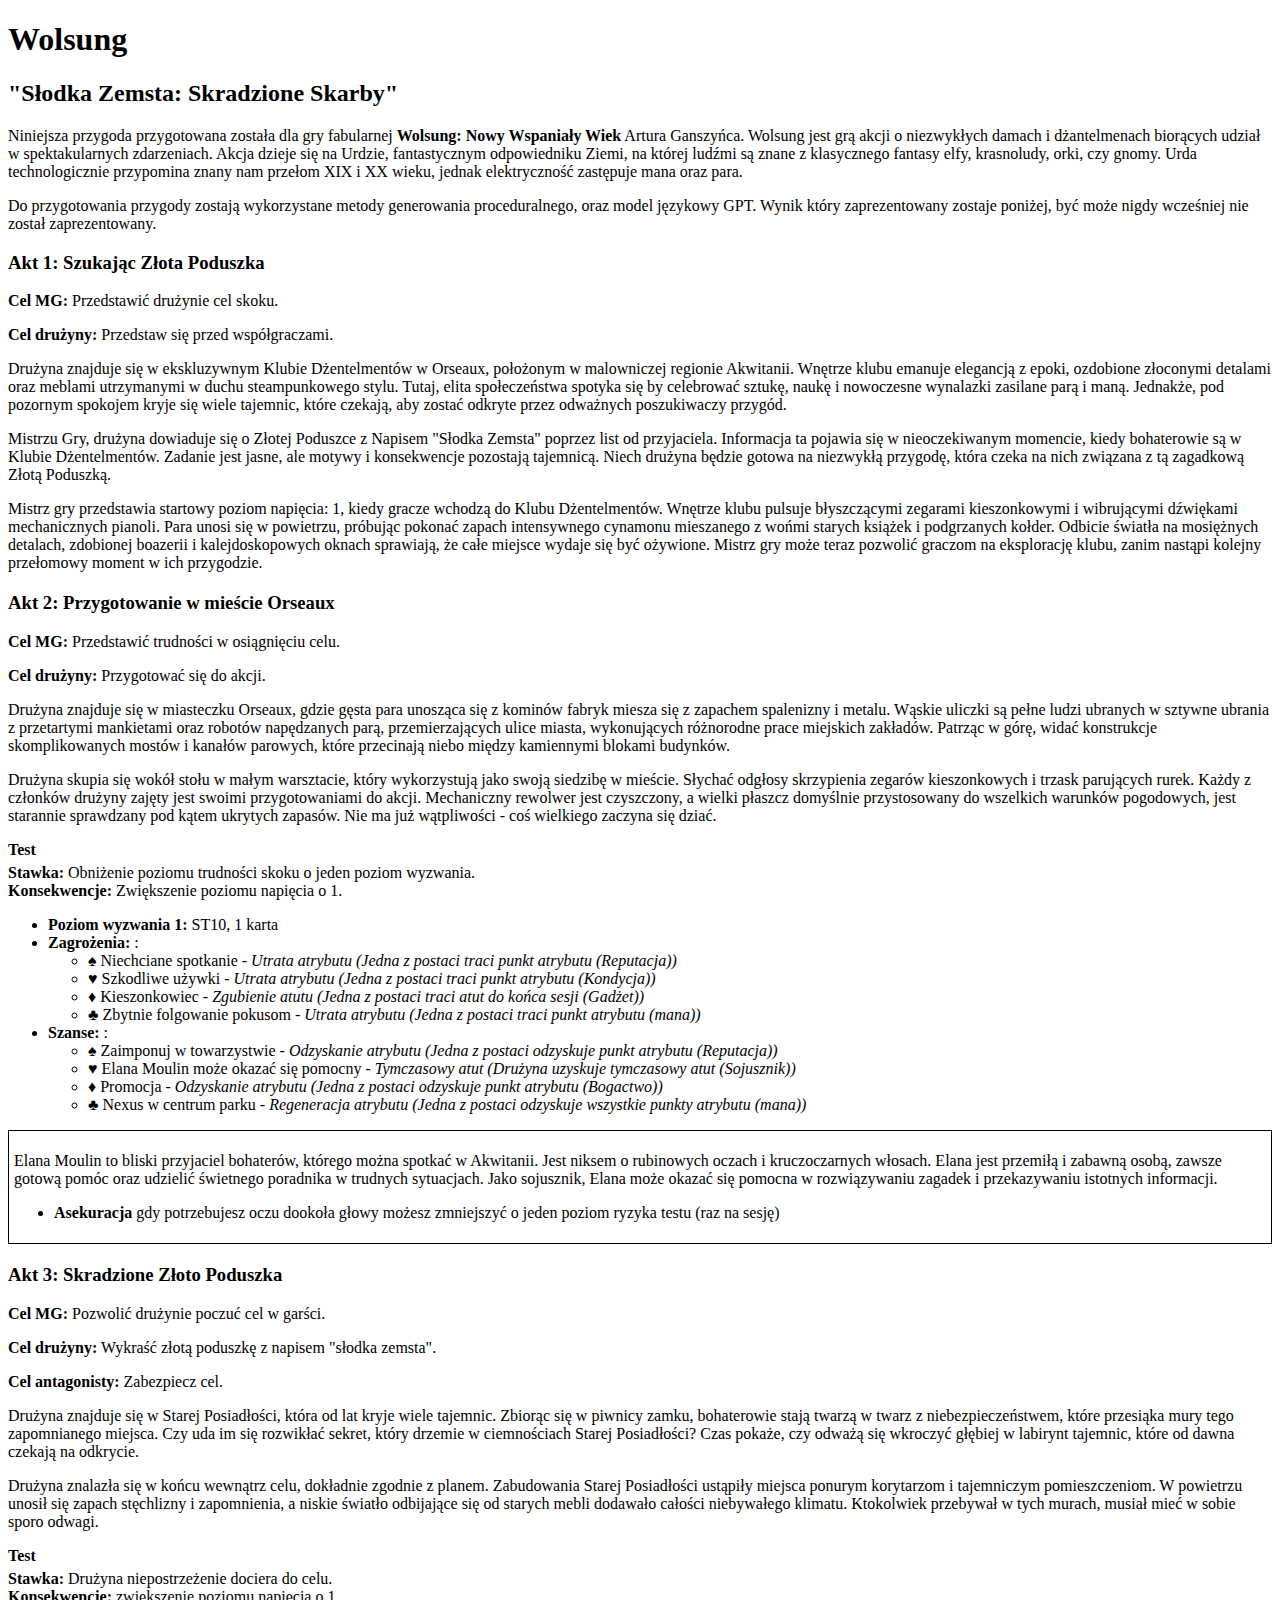
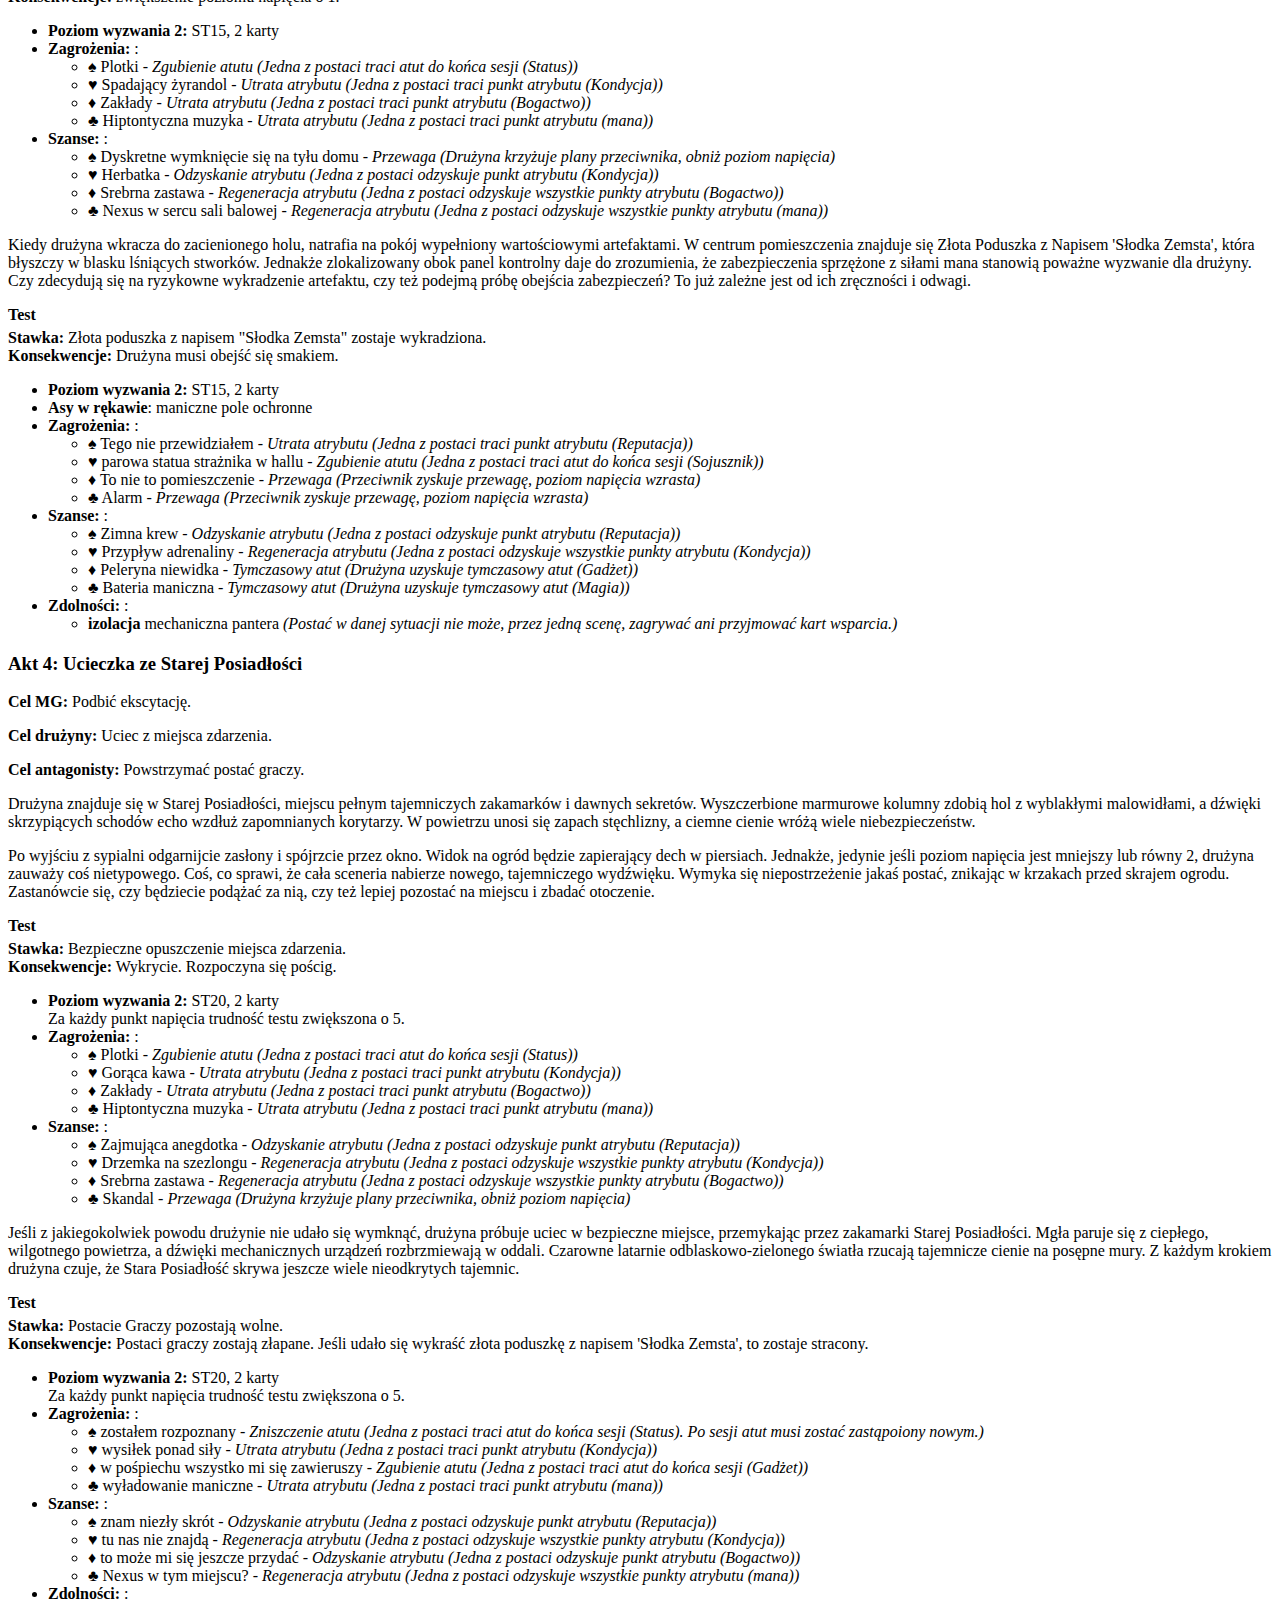
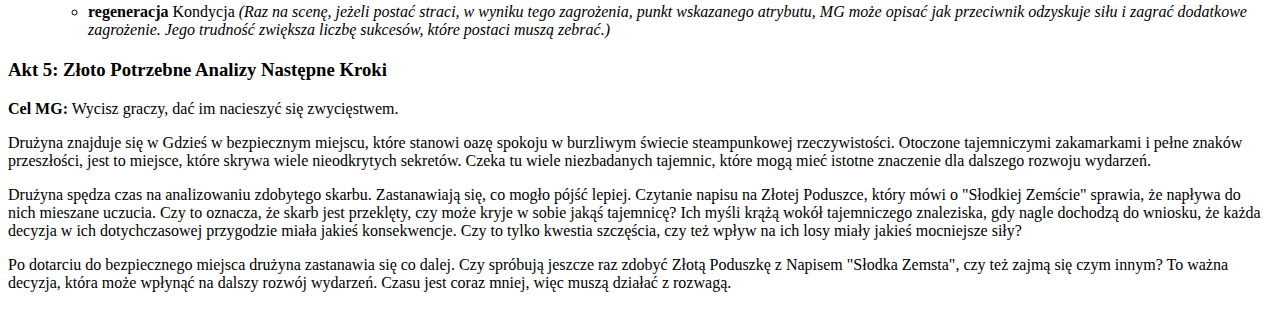
<file: procedural-plot-generation/index.html>
<!DOCTYPE html>
<html lang="pl">

<head>
  <link rel="stylesheet" type="text/css" href="styles.css">
  <title>Wolsung: "Słodka Zemsta: Skradzione Skarby"</title>
  <style type="text/css"></style>
</head>

<body>
  <h1>Wolsung</h1>
  <article>
    <h2>"Słodka Zemsta: Skradzione Skarby"</h2>

    <p>
      Niniejsza przygoda przygotowana została dla gry fabularnej
      <span class="bold">Wolsung: Nowy Wspaniały Wiek</span> Artura Ganszyńca.
      Wolsung jest grą akcji o niezwykłych damach i dżantelmenach biorących udział w spektakularnych zdarzeniach.
      Akcja dzieje się na Urdzie, fantastycznym odpowiedniku Ziemi, na której ludźmi są znane z klasycznego fantasy
      elfy, krasnoludy, orki, czy gnomy. Urda technologicznie przypomina znany nam przełom XIX i XX wieku, jednak
      elektryczność zastępuje mana oraz para.
    </p>

    <p>
      Do przygotowania przygody zostają wykorzystane metody generowania proceduralnego, oraz model językowy GPT.
      Wynik który zaprezentowany zostaje poniżej, być może nigdy wcześniej nie został zaprezentowany.
    </p>

    <section class="section">
      <h3>Akt 1: Szukając Złota Poduszka</h3>
      <p>
        <span class="bold">Cel MG:</span>
        Przedstawić drużynie cel skoku.
      </p>
      <p>
        <span class="bold">Cel drużyny:</span>
        Przedstaw się przed współgraczami.
      </p>

      <p>Drużyna znajduje się w ekskluzywnym Klubie Dżentelmentów w Orseaux, położonym w malowniczej regionie Akwitanii.
        Wnętrze klubu emanuje elegancją z epoki, ozdobione złoconymi detalami oraz meblami utrzymanymi w duchu
        steampunkowego stylu. Tutaj, elita społeczeństwa spotyka się by celebrować sztukę, naukę i nowoczesne wynalazki
        zasilane parą i maną. Jednakże, pod pozornym spokojem kryje się wiele tajemnic, które czekają, aby zostać
        odkryte przez odważnych poszukiwaczy przygód.</p>
      <p>Mistrzu Gry, drużyna dowiaduje się o Złotej Poduszce z Napisem "Słodka Zemsta" poprzez list od przyjaciela.
        Informacja ta pojawia się w nieoczekiwanym momencie, kiedy bohaterowie są w Klubie Dżentelmentów. Zadanie jest
        jasne, ale motywy i konsekwencje pozostają tajemnicą. Niech drużyna będzie gotowa na niezwykłą przygodę, która
        czeka na nich związana z tą zagadkową Złotą Poduszką.</p>
      <p>Mistrz gry przedstawia startowy poziom napięcia: 1, kiedy gracze wchodzą do Klubu Dżentelmentów. Wnętrze klubu
        pulsuje błyszczącymi zegarami kieszonkowymi i wibrującymi dźwiękami mechanicznych pianoli. Para unosi się w
        powietrzu, próbując pokonać zapach intensywnego cynamonu mieszanego z wońmi starych książek i podgrzanych
        kołder. Odbicie światła na mosiężnych detalach, zdobionej boazerii i kalejdoskopowych oknach sprawiają, że całe
        miejsce wydaje się być ożywione. Mistrz gry może teraz pozwolić graczom na eksplorację klubu, zanim nastąpi
        kolejny przełomowy moment w ich przygodzie.</p>

    </section>
    <section class="section">
      <h3>Akt 2: Przygotowanie w mieście Orseaux</h3>
      <p>
        <span class="bold">Cel MG:</span>
        Przedstawić trudności w osiągnięciu celu.
      </p>
      <p>
        <span class="bold">Cel drużyny:</span>
        Przygotować się do akcji.
      </p>

      <p>Drużyna znajduje się w miasteczku Orseaux, gdzie gęsta para unosząca się z kominów fabryk miesza się z zapachem
        spalenizny i metalu. Wąskie uliczki są pełne ludzi ubranych w sztywne ubrania z przetartymi mankietami oraz
        robotów napędzanych parą, przemierzających ulice miasta, wykonujących różnorodne prace miejskich zakładów.
        Patrząc w górę, widać konstrukcje skomplikowanych mostów i kanałów parowych, które przecinają niebo między
        kamiennymi blokami budynków.</p>
      <p>Drużyna skupia się wokół stołu w małym warsztacie, który wykorzystują jako swoją siedzibę w mieście. Słychać
        odgłosy skrzypienia zegarów kieszonkowych i trzask parujących rurek. Każdy z członków drużyny zajęty jest swoimi
        przygotowaniami do akcji. Mechaniczny rewolwer jest czyszczony, a wielki płaszcz domyślnie przystosowany do
        wszelkich warunków pogodowych, jest starannie sprawdzany pod kątem ukrytych zapasów. Nie ma już wątpliwości -
        coś wielkiego zaczyna się dziać.</p>
      <h4 class="margin-bottom-5 capitalize">test</h4>
      <p class="marginless"><span class="bold">Stawka:</span> Obniżenie poziomu trudności skoku o jeden poziom wyzwania.
      </p>
      <p class="marginless"><span class="bold">Konsekwencje:</span> Zwiększenie poziomu napięcia o 1.</p>
      <ul>
        <li>
          <span class="bold">Poziom wyzwania 1:</span>
          ST10, 1 karta
        </li>

        <li>
          <span class="bold">Zagrożenia: </span>:
          <ul>
            <li>
              ♠ Niechciane spotkanie -
              <span class="italic">Utrata atrybutu (Jedna z postaci traci punkt atrybutu (Reputacja))</span>
            </li>
            <li>
              ♥ Szkodliwe używki -
              <span class="italic">Utrata atrybutu (Jedna z postaci traci punkt atrybutu (Kondycja))</span>
            </li>
            <li>
              ♦ Kieszonkowiec -
              <span class="italic">Zgubienie atutu (Jedna z postaci traci atut do końca sesji (Gadżet))</span>
            </li>
            <li>
              ♣ Zbytnie folgowanie pokusom -
              <span class="italic">Utrata atrybutu (Jedna z postaci traci punkt atrybutu (mana))</span>
            </li>
          </ul>
        </li>
        <li>
          <span class="bold">Szanse: </span>:
          <ul>
            <li>
              ♠ Zaimponuj w towarzystwie -
              <span class="italic">Odzyskanie atrybutu (Jedna z postaci odzyskuje punkt atrybutu (Reputacja))</span>
            </li>
            <li>
              ♥ Elana Moulin może okazać się pomocny -
              <span class="italic">Tymczasowy atut (Drużyna uzyskuje tymczasowy atut (Sojusznik))</span>
            </li>
            <li>
              ♦ Promocja -
              <span class="italic">Odzyskanie atrybutu (Jedna z postaci odzyskuje punkt atrybutu (Bogactwo))</span>
            </li>
            <li>
              ♣ Nexus w centrum parku -
              <span class="italic">Regeneracja atrybutu (Jedna z postaci odzyskuje wszystkie punkty atrybutu
                (mana))</span>
            </li>
          </ul>
        </li>
      </ul>

      <aside style="border: black solid 1px; padding: 5px;">
        <p>Elana Moulin to bliski przyjaciel bohaterów, którego można spotkać w Akwitanii. Jest niksem o rubinowych
          oczach i kruczoczarnych włosach. Elana jest przemiłą i zabawną osobą, zawsze gotową pomóc oraz udzielić
          świetnego poradnika w trudnych sytuacjach. Jako sojusznik, Elana może okazać się pomocna w rozwiązywaniu
          zagadek i przekazywaniu istotnych informacji.</p>
        <ul>
          <li><span class="bold">Asekuracja</span> gdy potrzebujesz oczu dookoła głowy możesz zmniejszyć o jeden poziom
            ryzyka testu (raz na sesję)</li>
        </ul>
      </aside>
    </section>
    <section class="section">
      <h3>Akt 3: Skradzione Złoto Poduszka</h3>
      <p>
        <span class="bold">Cel MG:</span>
        Pozwolić drużynie poczuć cel w garści.
      </p>
      <p>
        <span class="bold">Cel drużyny:</span>
        Wykraść złotą poduszkę z napisem "słodka zemsta".
      </p>
      <p>
        <span class="bold">Cel antagonisty:</span>
        Zabezpiecz cel.
      </p>

      <p>Drużyna znajduje się w Starej Posiadłości, która od lat kryje wiele tajemnic. Zbiorąc się w piwnicy zamku,
        bohaterowie stają twarzą w twarz z niebezpieczeństwem, które przesiąka mury tego zapomnianego miejsca. Czy uda
        im się rozwikłać sekret, który drzemie w ciemnościach Starej Posiadłości? Czas pokaże, czy odważą się wkroczyć
        głębiej w labirynt tajemnic, które od dawna czekają na odkrycie.</p>
      <p>Drużyna znalazła się w końcu wewnątrz celu, dokładnie zgodnie z planem. Zabudowania Starej Posiadłości ustąpiły
        miejsca ponurym korytarzom i tajemniczym pomieszczeniom. W powietrzu unosił się zapach stęchlizny i zapomnienia,
        a niskie światło odbijające się od starych mebli dodawało całości niebywałego klimatu. Ktokolwiek przebywał w
        tych murach, musiał mieć w sobie sporo odwagi.</p>
      <h4 class="margin-bottom-5 capitalize">test</h4>
      <p class="marginless"><span class="bold">Stawka:</span> Drużyna niepostrzeżenie dociera do celu.</p>
      <p class="marginless"><span class="bold">Konsekwencje:</span> zwiększenie poziomu napięcia o 1.</p>
      <ul>
        <li>
          <span class="bold">Poziom wyzwania 2:</span>
          ST15, 2 karty
        </li>

        <li>
          <span class="bold">Zagrożenia: </span>:
          <ul>
            <li>
              ♠ Plotki -
              <span class="italic">Zgubienie atutu (Jedna z postaci traci atut do końca sesji (Status))</span>
            </li>
            <li>
              ♥ Spadający żyrandol -
              <span class="italic">Utrata atrybutu (Jedna z postaci traci punkt atrybutu (Kondycja))</span>
            </li>
            <li>
              ♦ Zakłady -
              <span class="italic">Utrata atrybutu (Jedna z postaci traci punkt atrybutu (Bogactwo))</span>
            </li>
            <li>
              ♣ Hiptontyczna muzyka -
              <span class="italic">Utrata atrybutu (Jedna z postaci traci punkt atrybutu (mana))</span>
            </li>
          </ul>
        </li>
        <li>
          <span class="bold">Szanse: </span>:
          <ul>
            <li>
              ♠ Dyskretne wymknięcie się na tyłu domu -
              <span class="italic">Przewaga (Drużyna krzyżuje plany przeciwnika, obniż poziom napięcia)</span>
            </li>
            <li>
              ♥ Herbatka -
              <span class="italic">Odzyskanie atrybutu (Jedna z postaci odzyskuje punkt atrybutu (Kondycja))</span>
            </li>
            <li>
              ♦ Srebrna zastawa -
              <span class="italic">Regeneracja atrybutu (Jedna z postaci odzyskuje wszystkie punkty atrybutu
                (Bogactwo))</span>
            </li>
            <li>
              ♣ Nexus w sercu sali balowej -
              <span class="italic">Regeneracja atrybutu (Jedna z postaci odzyskuje wszystkie punkty atrybutu
                (mana))</span>
            </li>
          </ul>
        </li>
      </ul>
      <p>Kiedy drużyna wkracza do zacienionego holu, natrafia na pokój wypełniony wartościowymi artefaktami. W centrum
        pomieszczenia znajduje się Złota Poduszka z Napisem 'Słodka Zemsta', która błyszczy w blasku lśniących stworków.
        Jednakże zlokalizowany obok panel kontrolny daje do zrozumienia, że zabezpieczenia sprzężone z siłami mana
        stanowią poważne wyzwanie dla drużyny. Czy zdecydują się na ryzykowne wykradzenie artefaktu, czy też podejmą
        próbę obejścia zabezpieczeń? To już zależne jest od ich zręczności i odwagi.</p>
      <h4 class="margin-bottom-5 capitalize">test</h4>
      <p class="marginless"><span class="bold">Stawka:</span> Złota poduszka z napisem "Słodka Zemsta" zostaje
        wykradziona.</p>
      <p class="marginless"><span class="bold">Konsekwencje:</span> Drużyna musi obejść się smakiem.</p>
      <ul>
        <li>
          <span class="bold">Poziom wyzwania 2:</span>
          ST15, 2 karty
        </li>

        <li>
          <span class="bold">Asy w rękawie</span>: maniczne pole ochronne
        </li>
        <li>
          <span class="bold">Zagrożenia: </span>:
          <ul>
            <li>
              ♠ Tego nie przewidziałem -
              <span class="italic">Utrata atrybutu (Jedna z postaci traci punkt atrybutu (Reputacja))</span>
            </li>
            <li>
              ♥ parowa statua strażnika w hallu -
              <span class="italic">Zgubienie atutu (Jedna z postaci traci atut do końca sesji (Sojusznik))</span>
            </li>
            <li>
              ♦ To nie to pomieszczenie -
              <span class="italic">Przewaga (Przeciwnik zyskuje przewagę, poziom napięcia wzrasta)</span>
            </li>
            <li>
              ♣ Alarm -
              <span class="italic">Przewaga (Przeciwnik zyskuje przewagę, poziom napięcia wzrasta)</span>
            </li>
          </ul>
        </li>
        <li>
          <span class="bold">Szanse: </span>:
          <ul>
            <li>
              ♠ Zimna krew -
              <span class="italic">Odzyskanie atrybutu (Jedna z postaci odzyskuje punkt atrybutu (Reputacja))</span>
            </li>
            <li>
              ♥ Przypływ adrenaliny -
              <span class="italic">Regeneracja atrybutu (Jedna z postaci odzyskuje wszystkie punkty atrybutu
                (Kondycja))</span>
            </li>
            <li>
              ♦ Peleryna niewidka -
              <span class="italic">Tymczasowy atut (Drużyna uzyskuje tymczasowy atut (Gadżet))</span>
            </li>
            <li>
              ♣ Bateria maniczna -
              <span class="italic">Tymczasowy atut (Drużyna uzyskuje tymczasowy atut (Magia))</span>
            </li>
          </ul>
        </li>
        <li>
          <span class="bold">Zdolności: </span>:
          <ul>
            <li>
              <span class="bold">izolacja</span>
              mechaniczna pantera
              <span class="italic">(Postać w danej sytuacji nie może, przez jedną scenę, zagrywać ani przyjmować kart
                wsparcia.)</span>
            </li>
          </ul>
        </li>
      </ul>

    </section>
    <section class="section">
      <h3>Akt 4: Ucieczka ze Starej Posiadłości</h3>
      <p>
        <span class="bold">Cel MG:</span>
        Podbić ekscytację.
      </p>
      <p>
        <span class="bold">Cel drużyny:</span>
        Uciec z miejsca zdarzenia.
      </p>
      <p>
        <span class="bold">Cel antagonisty:</span>
        Powstrzymać postać graczy.
      </p>

      <p>Drużyna znajduje się w Starej Posiadłości, miejscu pełnym tajemniczych zakamarków i dawnych sekretów.
        Wyszczerbione marmurowe kolumny zdobią hol z wyblakłymi malowidłami, a dźwięki skrzypiących schodów echo wzdłuż
        zapomnianych korytarzy. W powietrzu unosi się zapach stęchlizny, a ciemne cienie wróżą wiele niebezpieczeństw.
      </p>
      <p>Po wyjściu z sypialni odgarnijcie zasłony i spójrzcie przez okno. Widok na ogród będzie zapierający dech w
        piersiach. Jednakże, jedynie jeśli poziom napięcia jest mniejszy lub równy 2, drużyna zauważy coś nietypowego.
        Coś, co sprawi, że cała sceneria nabierze nowego, tajemniczego wydźwięku. Wymyka się niepostrzeżenie jakaś
        postać, znikając w krzakach przed skrajem ogrodu. Zastanówcie się, czy będziecie podążać za nią, czy też lepiej
        pozostać na miejscu i zbadać otoczenie.</p>
      <h4 class="margin-bottom-5 capitalize">test</h4>
      <p class="marginless"><span class="bold">Stawka:</span> Bezpieczne opuszczenie miejsca zdarzenia.</p>
      <p class="marginless"><span class="bold">Konsekwencje:</span> Wykrycie. Rozpoczyna się pościg.</p>
      <ul>
        <li>
          <span class="bold">Poziom wyzwania 2:</span>
          ST20, 2 karty
        </li>
        Za każdy punkt napięcia trudność testu zwiększona o 5.
        <li>
          <span class="bold">Zagrożenia: </span>:
          <ul>
            <li>
              ♠ Plotki -
              <span class="italic">Zgubienie atutu (Jedna z postaci traci atut do końca sesji (Status))</span>
            </li>
            <li>
              ♥ Gorąca kawa -
              <span class="italic">Utrata atrybutu (Jedna z postaci traci punkt atrybutu (Kondycja))</span>
            </li>
            <li>
              ♦ Zakłady -
              <span class="italic">Utrata atrybutu (Jedna z postaci traci punkt atrybutu (Bogactwo))</span>
            </li>
            <li>
              ♣ Hiptontyczna muzyka -
              <span class="italic">Utrata atrybutu (Jedna z postaci traci punkt atrybutu (mana))</span>
            </li>
          </ul>
        </li>
        <li>
          <span class="bold">Szanse: </span>:
          <ul>
            <li>
              ♠ Zajmująca anegdotka -
              <span class="italic">Odzyskanie atrybutu (Jedna z postaci odzyskuje punkt atrybutu (Reputacja))</span>
            </li>
            <li>
              ♥ Drzemka na szezlongu -
              <span class="italic">Regeneracja atrybutu (Jedna z postaci odzyskuje wszystkie punkty atrybutu
                (Kondycja))</span>
            </li>
            <li>
              ♦ Srebrna zastawa -
              <span class="italic">Regeneracja atrybutu (Jedna z postaci odzyskuje wszystkie punkty atrybutu
                (Bogactwo))</span>
            </li>
            <li>
              ♣ Skandal -
              <span class="italic">Przewaga (Drużyna krzyżuje plany przeciwnika, obniż poziom napięcia)</span>
            </li>
          </ul>
        </li>
      </ul>
      <p>Jeśli z jakiegokolwiek powodu drużynie nie udało się wymknąć, drużyna próbuje uciec w bezpieczne miejsce,
        przemykając przez zakamarki Starej Posiadłości. Mgła paruje się z ciepłego, wilgotnego powietrza, a dźwięki
        mechanicznych urządzeń rozbrzmiewają w oddali. Czarowne latarnie odblaskowo-zielonego światła rzucają tajemnicze
        cienie na posępne mury. Z każdym krokiem drużyna czuje, że Stara Posiadłość skrywa jeszcze wiele nieodkrytych
        tajemnic.</p>
      <h4 class="margin-bottom-5 capitalize">test</h4>
      <p class="marginless"><span class="bold">Stawka:</span> Postacie Graczy pozostają wolne.</p>
      <p class="marginless"><span class="bold">Konsekwencje:</span> Postaci graczy zostają złapane. Jeśli udało się
        wykraść złota poduszkę z napisem 'Słodka Zemsta', to zostaje stracony.</p>
      <ul>
        <li>
          <span class="bold">Poziom wyzwania 2:</span>
          ST20, 2 karty
        </li>
        Za każdy punkt napięcia trudność testu zwiększona o 5.
        <li>
          <span class="bold">Zagrożenia: </span>:
          <ul>
            <li>
              ♠ zostałem rozpoznany -
              <span class="italic">Zniszczenie atutu (Jedna z postaci traci atut do końca sesji (Status). Po sesji atut
                musi zostać zastąpoiony nowym.)</span>
            </li>
            <li>
              ♥ wysiłek ponad siły -
              <span class="italic">Utrata atrybutu (Jedna z postaci traci punkt atrybutu (Kondycja))</span>
            </li>
            <li>
              ♦ w pośpiechu wszystko mi się zawieruszy -
              <span class="italic">Zgubienie atutu (Jedna z postaci traci atut do końca sesji (Gadżet))</span>
            </li>
            <li>
              ♣ wyładowanie maniczne -
              <span class="italic">Utrata atrybutu (Jedna z postaci traci punkt atrybutu (mana))</span>
            </li>
          </ul>
        </li>
        <li>
          <span class="bold">Szanse: </span>:
          <ul>
            <li>
              ♠ znam niezły skrót -
              <span class="italic">Odzyskanie atrybutu (Jedna z postaci odzyskuje punkt atrybutu (Reputacja))</span>
            </li>
            <li>
              ♥ tu nas nie znajdą -
              <span class="italic">Regeneracja atrybutu (Jedna z postaci odzyskuje wszystkie punkty atrybutu
                (Kondycja))</span>
            </li>
            <li>
              ♦ to może mi się jeszcze przydać -
              <span class="italic">Odzyskanie atrybutu (Jedna z postaci odzyskuje punkt atrybutu (Bogactwo))</span>
            </li>
            <li>
              ♣ Nexus w tym miejscu? -
              <span class="italic">Regeneracja atrybutu (Jedna z postaci odzyskuje wszystkie punkty atrybutu
                (mana))</span>
            </li>
          </ul>
        </li>
        <li>
          <span class="bold">Zdolności: </span>:
          <ul>
            <li>
              <span class="bold">regeneracja</span>
              Kondycja
              <span class="italic">(Raz na scenę, jeżeli postać straci, w wyniku tego zagrożenia, punkt wskazanego
                atrybutu, MG może opisać jak przeciwnik odzyskuje siłu i zagrać dodatkowe zagrożenie. Jego trudność
                zwiększa liczbę sukcesów, które postaci muszą zebrać.)</span>
            </li>
          </ul>
        </li>
      </ul>

    </section>
    <section class="section">
      <h3>Akt 5: Złoto Potrzebne Analizy Następne Kroki</h3>
      <p>
        <span class="bold">Cel MG:</span>
        Wycisz graczy, dać im nacieszyć się zwycięstwem.
      </p>

      <p>Drużyna znajduje się w Gdzieś w bezpiecznym miejscu, które stanowi oazę spokoju w burzliwym świecie
        steampunkowej rzeczywistości. Otoczone tajemniczymi zakamarkami i pełne znaków przeszłości, jest to miejsce,
        które skrywa wiele nieodkrytych sekretów. Czeka tu wiele niezbadanych tajemnic, które mogą mieć istotne
        znaczenie dla dalszego rozwoju wydarzeń.</p>
      <p>Drużyna spędza czas na analizowaniu zdobytego skarbu. Zastanawiają się, co mogło pójść lepiej. Czytanie napisu
        na Złotej Poduszce, który mówi o "Słodkiej Zemście" sprawia, że napływa do nich mieszane uczucia. Czy to
        oznacza, że skarb jest przeklęty, czy może kryje w sobie jakąś tajemnicę? Ich myśli krążą wokół tajemniczego
        znaleziska, gdy nagle dochodzą do wniosku, że każda decyzja w ich dotychczasowej przygodzie miała jakieś
        konsekwencje. Czy to tylko kwestia szczęścia, czy też wpływ na ich losy miały jakieś mocniejsze siły?</p>
      <p>Po dotarciu do bezpiecznego miejsca drużyna zastanawia się co dalej. Czy spróbują jeszcze raz zdobyć Złotą
        Poduszkę z Napisem "Słodka Zemsta", czy też zajmą się czym innym? To ważna decyzja, która może wpłynąć na dalszy
        rozwój wydarzeń. Czasu jest coraz mniej, więc muszą działać z rozwagą.</p>

    </section>
  </article>


</body>

</html>
</file>
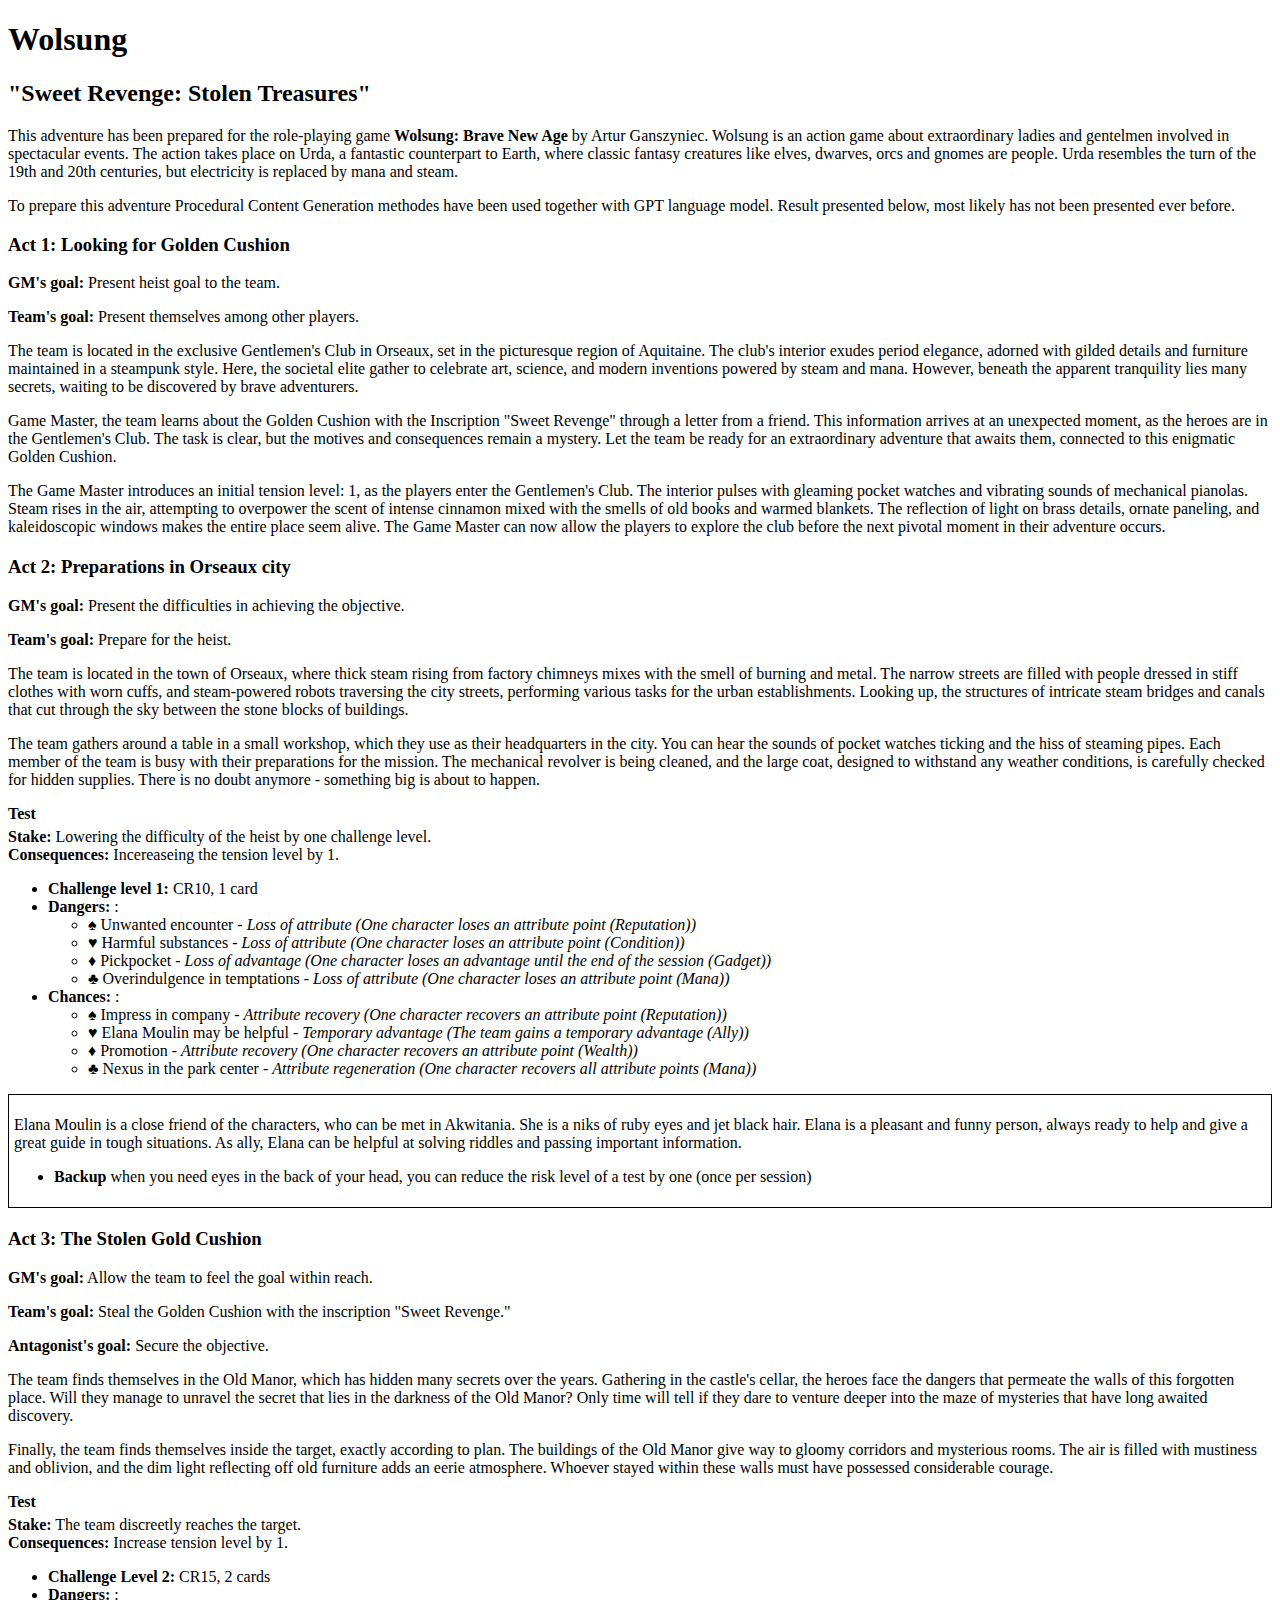
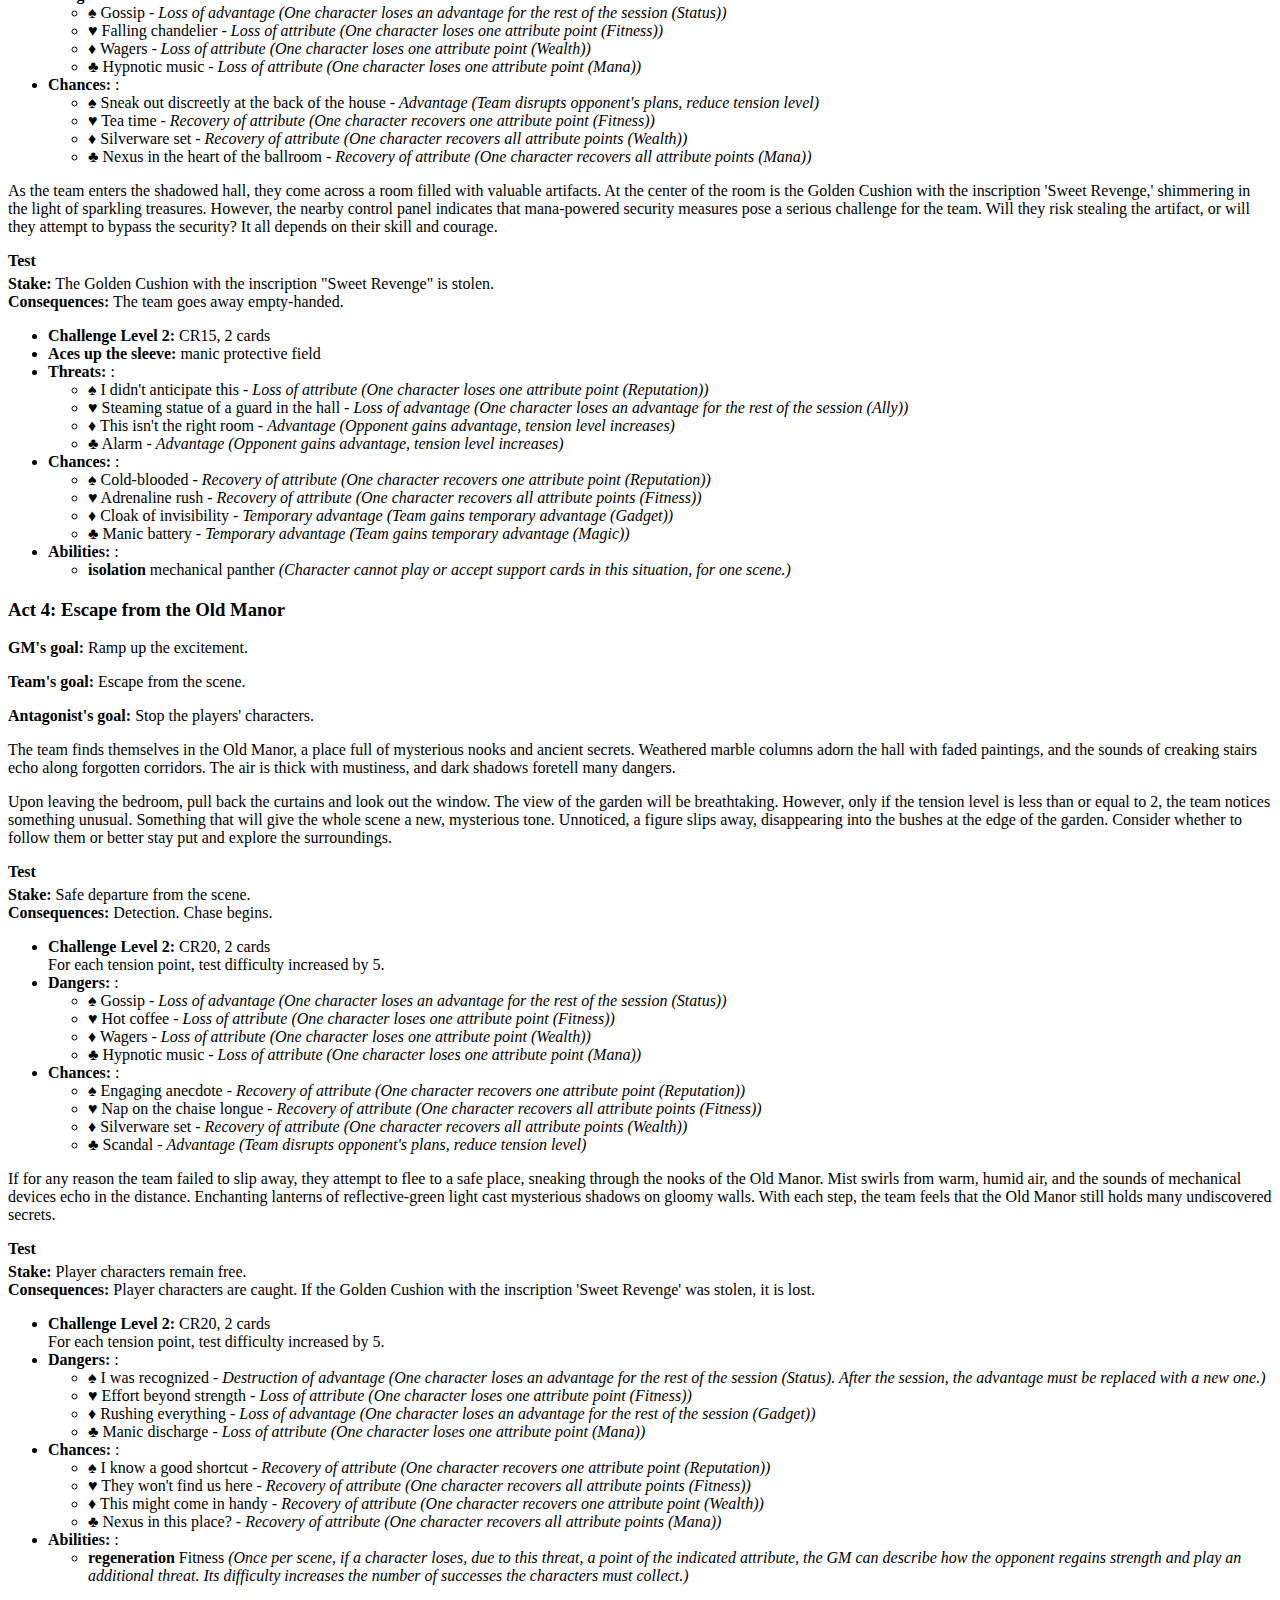
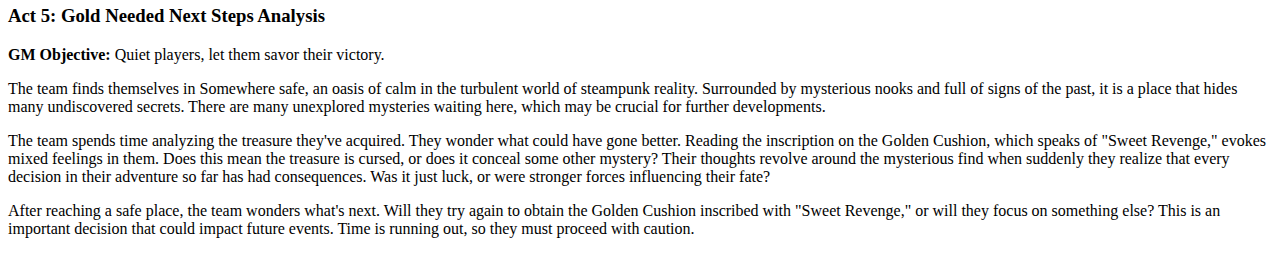
<file: procedural-plot-generation/eng.html>
<!DOCTYPE html>
<html lang="pl">

<head>
  <link rel="stylesheet" type="text/css" href="styles.css">
  <title>Wolsung: "Sweet Revenge: Stolen Treasures"</title>
  <style type="text/css"></style>
</head>

<body>
  <h1>Wolsung</h1>
  <article>
    <h2>"Sweet Revenge: Stolen Treasures"</h2>

    <p>
      This adventure has been prepared for the role-playing game <span class="bold">Wolsung: Brave New Age</span> 
      by Artur Ganszyniec.
      Wolsung is an action game about extraordinary ladies and gentelmen involved in spectacular events.
      The action takes place on Urda, a fantastic counterpart to Earth, where classic fantasy creatures like
      elves, dwarves, orcs and gnomes are people.
      Urda resembles the turn of the 19th and 20th centuries, but electricity is replaced by mana and steam.
    </p>

    <p>
      To prepare this adventure Procedural Content Generation methodes have been used together with GPT language model.
      Result presented below, most likely has not been presented ever before.
    </p>

    <section class="section">
      <h3> Act 1: Looking for Golden Cushion</h3>
      <p>
        <span class="bold">GM's goal:</span>
        Present heist goal to the team.
      </p>
      <p>
        <span class="bold">Team's goal:</span>
        Present themselves among other players.
      </p>

      <p>The team is located in the exclusive Gentlemen's Club in Orseaux, set in the picturesque region of Aquitaine.
        The club's interior exudes period elegance, adorned with gilded details and furniture maintained in a steampunk
        style.
        Here, the societal elite gather to celebrate art, science, and modern inventions powered by steam and mana.
        However, beneath the apparent tranquility lies many secrets, waiting to be discovered by brave adventurers.</p>
      <p>Game Master, the team learns about the Golden Cushion with the Inscription "Sweet Revenge" through a letter
        from a friend.
        This information arrives at an unexpected moment, as the heroes are in the Gentlemen's Club.
        The task is clear, but the motives and consequences remain a mystery.
        Let the team be ready for an extraordinary adventure that awaits them, connected to this enigmatic Golden
        Cushion.</p>
      <p>The Game Master introduces an initial tension level: 1, as the players enter the Gentlemen's Club.
        The interior pulses with gleaming pocket watches and vibrating sounds of mechanical pianolas.
        Steam rises in the air, attempting to overpower the scent of intense cinnamon mixed with the smells of old books
        and warmed blankets.
        The reflection of light on brass details, ornate paneling, and kaleidoscopic windows makes the entire place seem
        alive.
        The Game Master can now allow the players to explore the club before the next pivotal moment in their adventure
        occurs.</p>
    </section>
    <section class="section">
      <h3>Act 2: Preparations in Orseaux city</h3>
      <p>
        <span class="bold">GM's goal:</span>
        Present the difficulties in achieving the objective.
      </p>
      <p>
        <span class="bold">Team's goal:</span>
        Prepare for the heist.
      </p>

      <p>The team is located in the town of Orseaux, where thick steam rising from factory chimneys mixes with the smell
        of burning and metal.
        The narrow streets are filled with people dressed in stiff clothes with worn cuffs, and steam-powered robots
        traversing the city streets, performing various tasks for the urban establishments.
        Looking up, the structures of intricate steam bridges and canals that cut through the sky between the stone
        blocks of buildings.</p>
      <p>The team gathers around a table in a small workshop, which they use as their headquarters in the city.
        You can hear the sounds of pocket watches ticking and the hiss of steaming pipes.
        Each member of the team is busy with their preparations for the mission.
        The mechanical revolver is being cleaned, and the large coat, designed to withstand any weather conditions, is
        carefully checked for hidden supplies.
        There is no doubt anymore - something big is about to happen.</p>
      <h4 class="margin-bottom-5 capitalize">test</h4>
      <p class="marginless"><span class="bold">Stake:</span> Lowering the difficulty of the heist by one challenge
        level.
      </p>
      <p class="marginless"><span class="bold">Consequences:</span> Incereaseing the tension level by 1.</p>
      <ul>
        <li>
          <span class="bold">Challenge level 1:</span>
          CR10, 1 card
        </li>

        <li>
          <span class="bold">Dangers: </span>:
          <ul>
            <li>
              ♠ Unwanted encounter -
              <span class="italic">Loss of attribute (One character loses an attribute point (Reputation))</span>
            </li>
            <li>
              ♥ Harmful substances -
              <span class="italic">Loss of attribute (One character loses an attribute point (Condition))</span>
            </li>
            <li>
              ♦ Pickpocket -
              <span class="italic">Loss of advantage (One character loses an advantage until the end of the session
                (Gadget))</span>
            </li>
            <li>
              ♣ Overindulgence in temptations -
              <span class="italic">Loss of attribute (One character loses an attribute point (Mana))</span>
            </li>
          </ul>
        </li>
        <li>
          <span class="bold">Chances: </span>:
          <ul>
            <li>
              ♠ Impress in company -
              <span class="italic">Attribute recovery (One character recovers an attribute point (Reputation))</span>
            </li>
            <li>
              ♥ Elana Moulin may be helpful -
              <span class="italic">Temporary advantage (The team gains a temporary advantage (Ally))</span>
            </li>
            <li>
              ♦ Promotion -
              <span class="italic">Attribute recovery (One character recovers an attribute point (Wealth))</span>
            </li>
            <li>
              ♣ Nexus in the park center -
              <span class="italic">Attribute regeneration (One character recovers all attribute points (Mana))</span>
            </li>
          </ul>
        </li>
      </ul>

      <aside style="border: black solid 1px; padding: 5px;">
        <p>Elana Moulin is a close friend of the characters, who can be met in Akwitania.
          She is a niks of ruby eyes and jet black hair.
          Elana is a pleasant and funny person, always ready to help and give a great guide in tough situations.
          As ally, Elana can be helpful at solving riddles and passing important information.</p>
        <ul>
          <li><span class="bold">Backup</span> when you need eyes in the back of your head, you can reduce the risk
            level of a test by one (once per session)</li>
        </ul>
      </aside>
    </section>
    <section class="section">
      <h3>Act 3: The Stolen Gold Cushion</h3>
      <p>
        <span class="bold">GM's goal:</span>
        Allow the team to feel the goal within reach.
      </p>
      <p>
        <span class="bold">Team's goal:</span>
        Steal the Golden Cushion with the inscription "Sweet Revenge."
      </p>
      <p>
        <span class="bold">Antagonist's goal:</span>
        Secure the objective.
      </p>

      <p>The team finds themselves in the Old Manor, which has hidden many secrets over the years. Gathering in the
        castle's
        cellar, the heroes face the dangers that permeate the walls of this forgotten place. Will they manage to unravel
        the
        secret that lies in the darkness of the Old Manor? Only time will tell if they dare to venture deeper into the
        maze
        of mysteries that have long awaited discovery.</p>
      <p>Finally, the team finds themselves inside the target, exactly according to plan. The buildings of the Old Manor
        give way to gloomy corridors and mysterious rooms. The air is filled with mustiness and oblivion, and the dim
        light
        reflecting off old furniture adds an eerie atmosphere. Whoever stayed within these walls must have possessed
        considerable courage.</p>
      <h4 class="margin-bottom-5 capitalize">test</h4>
      <p class="marginless"><span class="bold">Stake:</span> The team discreetly reaches the target.</p>
      <p class="marginless"><span class="bold">Consequences:</span> Increase tension level by 1.</p>
      <ul>
        <li>
          <span class="bold">Challenge Level 2:</span>
          CR15, 2 cards
        </li>

        <li>
          <span class="bold">Dangers: </span>:
          <ul>
            <li>
              ♠ Gossip -
              <span class="italic">Loss of advantage (One character loses an advantage for the rest of the session
                (Status))</span>
            </li>
            <li>
              ♥ Falling chandelier -
              <span class="italic">Loss of attribute (One character loses one attribute point (Fitness))</span>
            </li>
            <li>
              ♦ Wagers -
              <span class="italic">Loss of attribute (One character loses one attribute point (Wealth))</span>
            </li>
            <li>
              ♣ Hypnotic music -
              <span class="italic">Loss of attribute (One character loses one attribute point (Mana))</span>
            </li>
          </ul>
        </li>
        <li>
          <span class="bold">Chances: </span>:
          <ul>
            <li>
              ♠ Sneak out discreetly at the back of the house -
              <span class="italic">Advantage (Team disrupts opponent's plans, reduce tension level)</span>
            </li>
            <li>
              ♥ Tea time -
              <span class="italic">Recovery of attribute (One character recovers one attribute point (Fitness))</span>
            </li>
            <li>
              ♦ Silverware set -
              <span class="italic">Recovery of attribute (One character recovers all attribute points (Wealth))</span>
            </li>
            <li>
              ♣ Nexus in the heart of the ballroom -
              <span class="italic">Recovery of attribute (One character recovers all attribute points (Mana))</span>
            </li>
          </ul>
        </li>
      </ul>
      <p>As the team enters the shadowed hall, they come across a room filled with valuable artifacts. At the center of
        the
        room is the Golden Cushion with the inscription 'Sweet Revenge,' shimmering in the light of sparkling treasures.
        However, the nearby control panel indicates that mana-powered security measures pose a serious challenge for the
        team. Will they risk stealing the artifact, or will they attempt to bypass the security? It all depends on their
        skill and courage.</p>
      <h4 class="margin-bottom-5 capitalize">test</h4>
      <p class="marginless"><span class="bold">Stake:</span> The Golden Cushion with the inscription "Sweet Revenge" is
        stolen.</p>
      <p class="marginless"><span class="bold">Consequences:</span> The team goes away empty-handed.</p>
      <ul>
        <li>
          <span class="bold">Challenge Level 2:</span>
          CR15, 2 cards
        </li>

        <li>
          <span class="bold">Aces up the sleeve:</span> manic protective field
        </li>
        <li>
          <span class="bold">Threats: </span>:
          <ul>
            <li>
              ♠ I didn't anticipate this -
              <span class="italic">Loss of attribute (One character loses one attribute point (Reputation))</span>
            </li>
            <li>
              ♥ Steaming statue of a guard in the hall -
              <span class="italic">Loss of advantage (One character loses an advantage for the rest of the session
                (Ally))</span>
            </li>
            <li>
              ♦ This isn't the right room -
              <span class="italic">Advantage (Opponent gains advantage, tension level increases)</span>
            </li>
            <li>
              ♣ Alarm -
              <span class="italic">Advantage (Opponent gains advantage, tension level increases)</span>
            </li>
          </ul>
        </li>
        <li>
          <span class="bold">Chances: </span>:
          <ul>
            <li>
              ♠ Cold-blooded -
              <span class="italic">Recovery of attribute (One character recovers one attribute point
                (Reputation))</span>
            </li>
            <li>
              ♥ Adrenaline rush -
              <span class="italic">Recovery of attribute (One character recovers all attribute points (Fitness))</span>
            </li>
            <li>
              ♦ Cloak of invisibility -
              <span class="italic">Temporary advantage (Team gains temporary advantage (Gadget))</span>
            </li>
            <li>
              ♣ Manic battery -
              <span class="italic">Temporary advantage (Team gains temporary advantage (Magic))</span>
            </li>
          </ul>
        </li>
        <li>
          <span class="bold">Abilities: </span>:
          <ul>
            <li>
              <span class="bold">isolation</span>
              mechanical panther
              <span class="italic">(Character cannot play or accept support cards in this situation, for one
                scene.)</span>
            </li>
          </ul>
        </li>
      </ul>
    </section>

    <section class="section">
      <h3>Act 4: Escape from the Old Manor</h3>
      <p>
        <span class="bold">GM's goal:</span>
        Ramp up the excitement.
      </p>
      <p>
        <span class="bold">Team's goal:</span>
        Escape from the scene.
      </p>
      <p>
        <span class="bold">Antagonist's goal:</span>
        Stop the players' characters.
      </p>

      <p>The team finds themselves in the Old Manor, a place full of mysterious nooks and ancient secrets. Weathered
        marble
        columns adorn the hall with faded paintings, and the sounds of creaking stairs echo along forgotten corridors.
        The
        air is thick with mustiness, and dark shadows foretell many dangers.</p>
      <p>Upon leaving the bedroom, pull back the curtains and look out the window. The view of the garden will be
        breathtaking. However, only if the tension level is less than or equal to 2, the team notices something unusual.
        Something that will give the whole scene a new, mysterious tone. Unnoticed, a figure slips away, disappearing
        into
        the bushes at the edge of the garden. Consider whether to follow them or better stay put and explore the
        surroundings.</p>
      <h4 class="margin-bottom-5 capitalize">test</h4>
      <p class="marginless"><span class="bold">Stake:</span> Safe departure from the scene.</p>
      <p class="marginless"><span class="bold">Consequences:</span> Detection. Chase begins.</p>
      <ul>
        <li>
          <span class="bold">Challenge Level 2:</span>
          CR20, 2 cards
        </li>
        For each tension point, test difficulty increased by 5.
        <li>
          <span class="bold">Dangers: </span>:
          <ul>
            <li>
              ♠ Gossip -
              <span class="italic">Loss of advantage (One character loses an advantage for the rest of the session
                (Status))</span>
            </li>
            <li>
              ♥ Hot coffee -
              <span class="italic">Loss of attribute (One character loses one attribute point (Fitness))</span>
            </li>
            <li>
              ♦ Wagers -
              <span class="italic">Loss of attribute (One character loses one attribute point (Wealth))</span>
            </li>
            <li>
              ♣ Hypnotic music -
              <span class="italic">Loss of attribute (One character loses one attribute point (Mana))</span>
            </li>
          </ul>
        </li>
        <li>
          <span class="bold">Chances: </span>:
          <ul>
            <li>
              ♠ Engaging anecdote -
              <span class="italic">Recovery of attribute (One character recovers one attribute point
                (Reputation))</span>
            </li>
            <li>
              ♥ Nap on the chaise longue -
              <span class="italic">Recovery of attribute (One character recovers all attribute points (Fitness))</span>
            </li>
            <li>
              ♦ Silverware set -
              <span class="italic">Recovery of attribute (One character recovers all attribute points (Wealth))</span>
            </li>
            <li>
              ♣ Scandal -
              <span class="italic">Advantage (Team disrupts opponent's plans, reduce tension level)</span>
            </li>
          </ul>
        </li>
      </ul>
      <p>If for any reason the team failed to slip away, they attempt to flee to a safe place, sneaking through the
        nooks of the Old Manor. Mist swirls from warm, humid air, and the sounds of mechanical devices echo in the
        distance. Enchanting lanterns of reflective-green light cast mysterious shadows on gloomy walls. With each step,
        the team feels that the Old Manor still holds many undiscovered secrets.</p>
      <h4 class="margin-bottom-5 capitalize">test</h4>
      <p class="marginless"><span class="bold">Stake:</span> Player characters remain free.</p>
      <p class="marginless"><span class="bold">Consequences:</span> Player characters are caught. If the Golden Cushion
        with the
        inscription 'Sweet Revenge' was stolen, it is lost.</p>
      <ul>
        <li>
          <span class="bold">Challenge Level 2:</span>
          CR20, 2 cards
        </li>
        For each tension point, test difficulty increased by 5.
        <li>
          <span class="bold">Dangers: </span>:
          <ul>
            <li>
              ♠ I was recognized -
              <span class="italic">Destruction of advantage (One character loses an advantage for the rest of the session
                (Status). After the session, the advantage must be replaced with a new one.)</span>
            </li>
            <li>
              ♥ Effort beyond strength -
              <span class="italic">Loss of attribute (One character loses one attribute point (Fitness))</span>
            </li>
            <li>
              ♦ Rushing everything -
              <span class="italic">Loss of advantage (One character loses an advantage for the rest of the session
                (Gadget))</span>
            </li>
            <li>
              ♣ Manic discharge -
              <span class="italic">Loss of attribute (One character loses one attribute point (Mana))</span>
            </li>
          </ul>
        </li>
        <li>
          <span class="bold">Chances: </span>:
          <ul>
            <li>
              ♠ I know a good shortcut -
              <span class="italic">Recovery of attribute (One character recovers one attribute point
                (Reputation))</span>
            </li>
            <li>
              ♥ They won't find us here -
              <span class="italic">Recovery of attribute (One character recovers all attribute points (Fitness))</span>
            </li>
            <li>
              ♦ This might come in handy -
              <span class="italic">Recovery of attribute (One character recovers one attribute point (Wealth))</span>
            </li>
            <li>
              ♣ Nexus in this place? -
              <span class="italic">Recovery of attribute (One character recovers all attribute points (Mana))</span>
            </li>
          </ul>
        </li>
        <li>
          <span class="bold">Abilities: </span>:
          <ul>
            <li>
              <span class="bold">regeneration</span>
              Fitness
              <span class="italic">(Once per scene, if a character loses, due to this threat, a point of the indicated
                attribute, the GM can describe how the opponent regains strength and play an additional threat. Its
                difficulty increases the number of successes the characters must collect.)</span>
            </li>
          </ul>
        </li>
      </ul>
    </section>
    
    <section class="section">
      <h3>Act 5: Gold Needed Next Steps Analysis</h3>
      <p>
        <span class="bold">GM Objective:</span>
        Quiet players, let them savor their victory.
      </p>
    
      <p>The team finds themselves in Somewhere safe, an oasis of calm in the turbulent world of steampunk reality.
        Surrounded by mysterious nooks and full of signs of the past, it is a place that hides many undiscovered secrets.
        There are many unexplored mysteries waiting here, which may be crucial for further developments.</p>
      <p>The team spends time analyzing the treasure they've acquired. They wonder what could have gone better. Reading the
        inscription on the Golden Cushion, which speaks of "Sweet Revenge," evokes mixed feelings in them. Does this mean the
        treasure is cursed, or does it conceal some other mystery? Their thoughts revolve around the mysterious find when
        suddenly they realize that every decision in their adventure so far has had consequences. Was it just luck, or were
        stronger forces influencing their fate?</p>
      <p>After reaching a safe place, the team wonders what's next. Will they try again to obtain the Golden Cushion inscribed
        with "Sweet Revenge," or will they focus on something else? This is an important decision that could impact future
        events. Time is running out, so they must proceed with caution.</p>
    </section>
    
  </article>


</body>

</html>
</file>
<file: procedural-plot-generation/styles.css>
.bold {
    font-weight: bold;
}

.italic {
    font-style: italic;
}

.capitalize {
    text-transform: capitalize;
}

.margin-bottom-5 {
    margin: auto auto 5px;
}

.marginless {
    margin: auto;
}

.section {
    margin-bottom: 20px;
}
</file>
